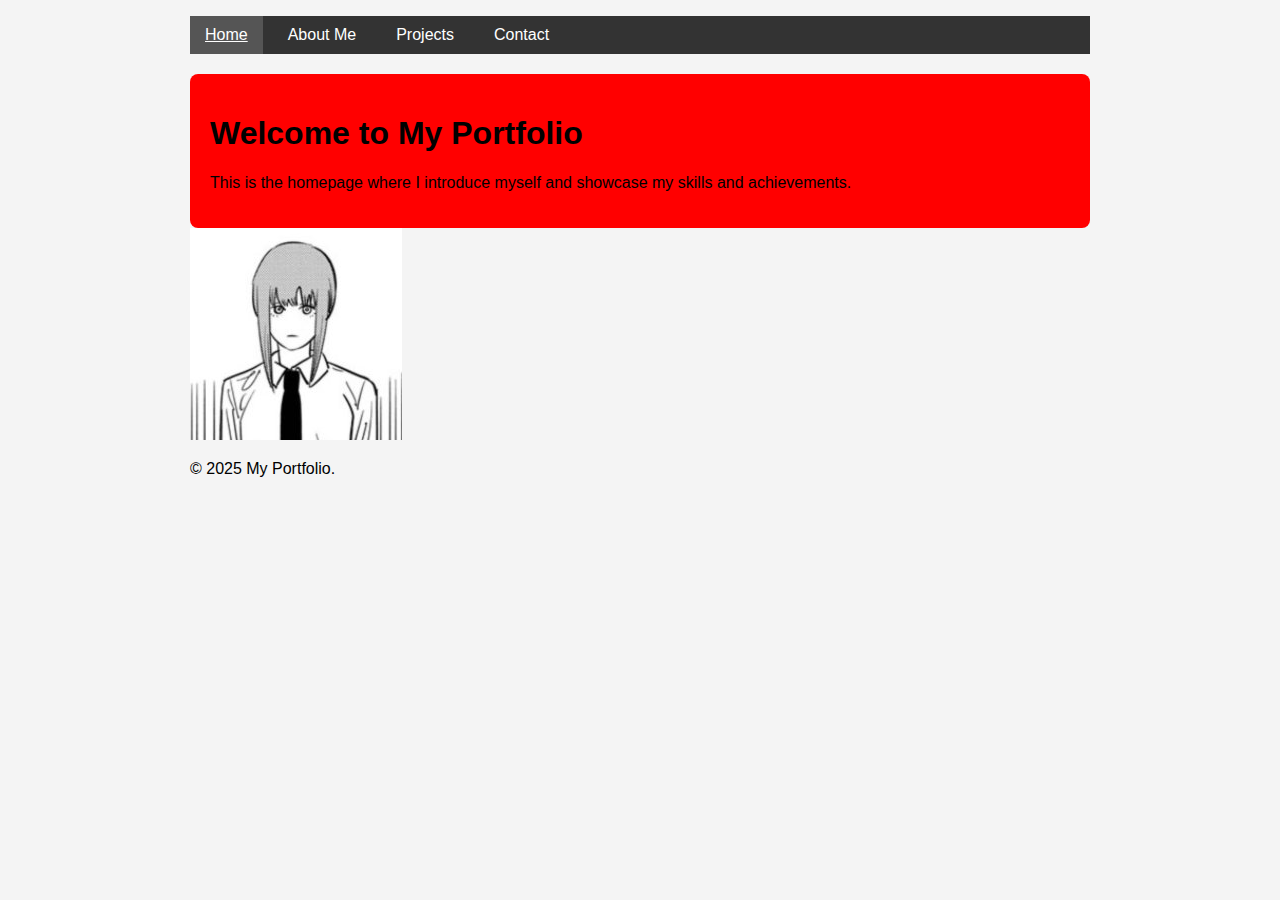
<file: index.html>
<!DOCTYPE html>
<html lang="en">
<head>
  <meta charset="UTF-8" />
  <meta name="viewport" content="width=device-width, initial-scale=1" />
  <title>Home - My Portfolio</title>
  <link rel="stylesheet" href="styles.css" />
</head>

<body>
  <nav>
    <ul>
      <li><a href="index.html" class="active">Home</a></li>
      <li><a href="about.html">About Me</a></li>
      <li><a href="projects.html">Projects</a></li>
      <li><a href="contact.html">Contact</a></li>
    </ul>
  </nav>

  <header>
    <h1>Welcome to My Portfolio</h1>
    <p>This is the homepage where I introduce myself and showcase my skills and achievements.</p>
  </header>
  <img src="profile.png">

  <footer>
    <p>© 2025 My Portfolio.</p>
  </footer>

</body>
</html>
</file>
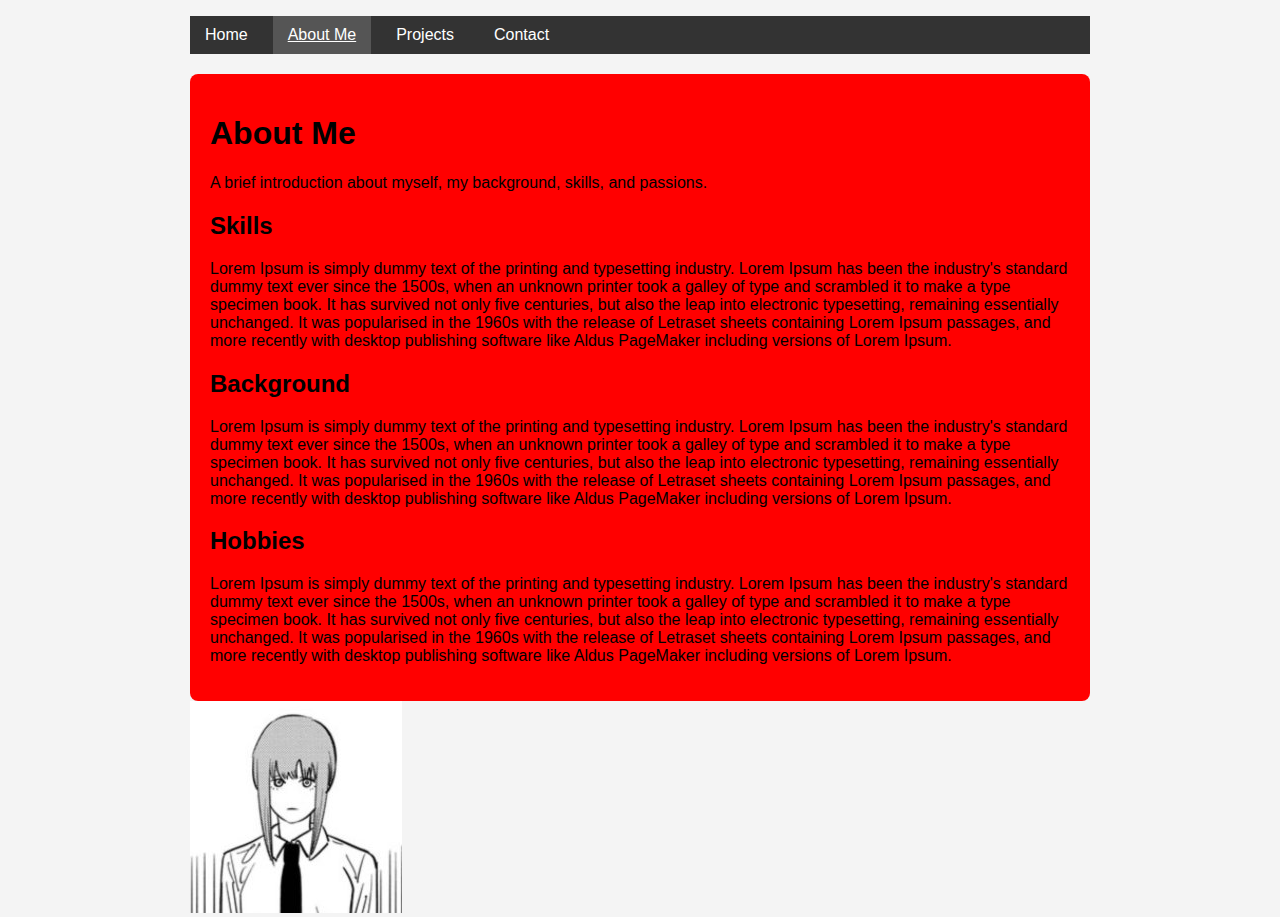
<file: about.html>
<!DOCTYPE html>
<html lang="en">
<head>
  <meta charset="UTF-8" />
  <meta name="viewport" content="width=device-width, initial-scale=1" />
  <title>About Me - My Portfolio</title>
  <link rel="stylesheet" href="styles.css" />
</head>
<body>
  <nav>
    <ul>
      <li><a href="index.html">Home</a></li>
      <li><a href="about.html" class="active">About Me</a></li>
      <li><a href="projects.html">Projects</a></li>
      <li><a href="contact.html">Contact</a></li>
    </ul>
  </nav>

  <section>
    <h1>About Me</h1>
    <p>A brief introduction about myself, my background, skills, and passions.</p>
    <h2>Skills</h2>
    <p>Lorem Ipsum is simply dummy text of the printing and typesetting industry. Lorem Ipsum has been the industry's standard dummy text ever since the 1500s, when an unknown printer took a galley of type and scrambled it to make a type specimen book. It has survived not only five centuries, but also the leap into electronic typesetting, remaining essentially unchanged. It was popularised in the 1960s with the release of Letraset sheets containing Lorem Ipsum passages, and more recently with desktop publishing software like Aldus PageMaker including versions of Lorem Ipsum.</p>
    <h2>Background</h2>
    <p>Lorem Ipsum is simply dummy text of the printing and typesetting industry. Lorem Ipsum has been the industry's standard dummy text ever since the 1500s, when an unknown printer took a galley of type and scrambled it to make a type specimen book. It has survived not only five centuries, but also the leap into electronic typesetting, remaining essentially unchanged. It was popularised in the 1960s with the release of Letraset sheets containing Lorem Ipsum passages, and more recently with desktop publishing software like Aldus PageMaker including versions of Lorem Ipsum.</p>
    <h2>Hobbies</h2>
    <p>Lorem Ipsum is simply dummy text of the printing and typesetting industry. Lorem Ipsum has been the industry's standard dummy text ever since the 1500s, when an unknown printer took a galley of type and scrambled it to make a type specimen book. It has survived not only five centuries, but also the leap into electronic typesetting, remaining essentially unchanged. It was popularised in the 1960s with the release of Letraset sheets containing Lorem Ipsum passages, and more recently with desktop publishing software like Aldus PageMaker including versions of Lorem Ipsum.</p>
  </section>
  <img src="profile.png" alt="Profile Picture">

</body>
</html>
</file>
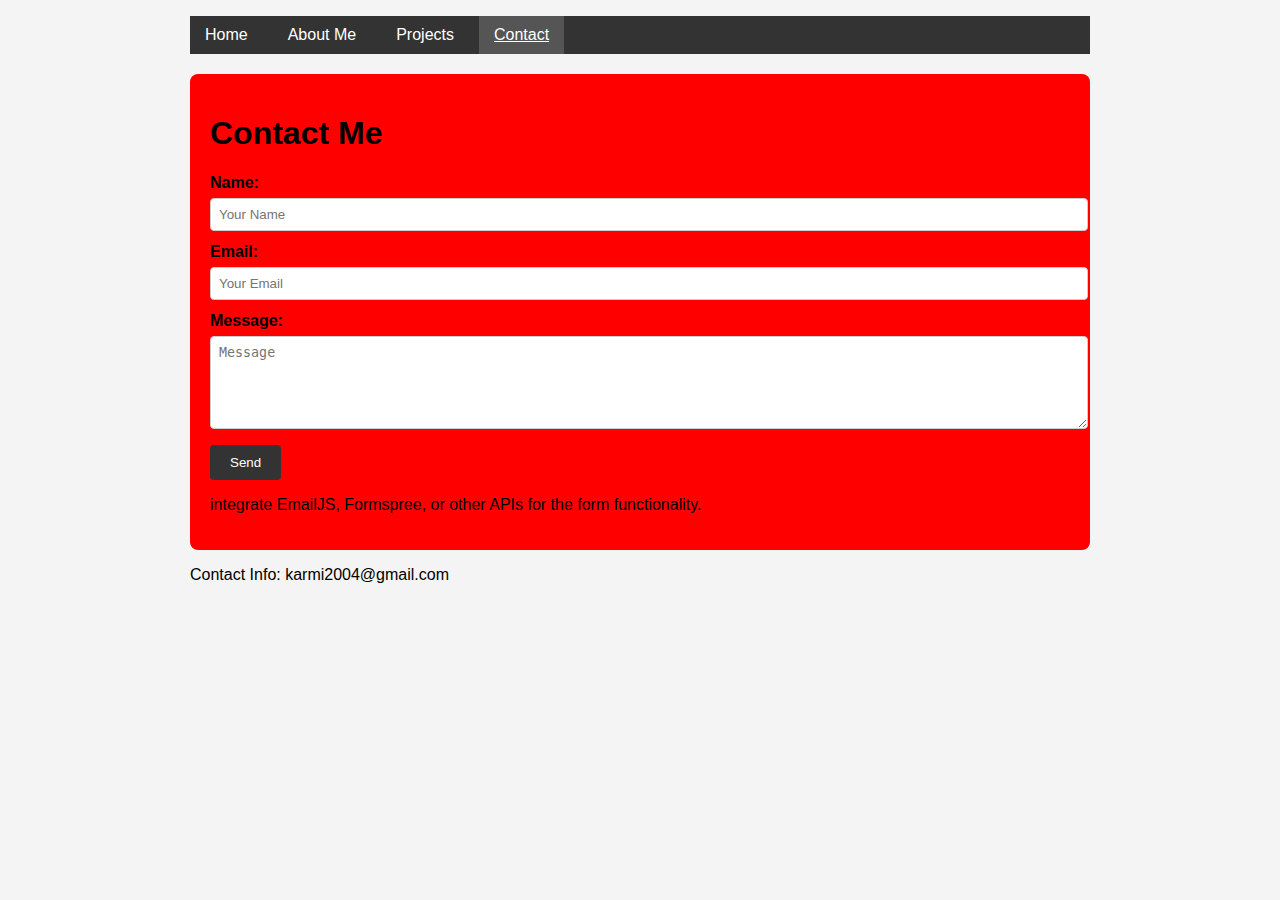
<file: contact.html>
<!DOCTYPE html>
<html lang="en">
<head>
  <meta charset="UTF-8" />
  <meta name="viewport" content="width=device-width, initial-scale=1" />
  <title>Contact - My Portfolio</title>
  <link rel="stylesheet" href="styles.css" />
</head>
<body>
  <nav>
    <ul>
      <li><a href="index.html">Home</a></li>
      <li><a href="about.html">About Me</a></li>
      <li><a href="projects.html">Projects</a></li>
      <li><a href="contact.html" class="active">Contact</a></li>
    </ul>
  </nav>

  <section>
    <h1>Contact Me</h1>
    <form id="contact-form" method="post" action="#">
      <label for="name">Name:</label><br />
      <input type="text" id="name" name="name" required placeholder="Your Name" /><br />

      <label for="email">Email:</label><br />
      <input type="email" id="email" name="email" required placeholder="Your Email" /><br />

      <label for="message">Message:</label><br />
      <textarea id="message" name="message" rows="5" required placeholder="Message"></textarea><br />

      <button type="submit">Send</button>
    </form>
    <p>integrate EmailJS, Formspree, or other APIs for the form functionality.</p>
  </section>

  <footer>
    <p>Contact Info: karmi2004@gmail.com</p>
  </footer>

</body>
</html>
</file>
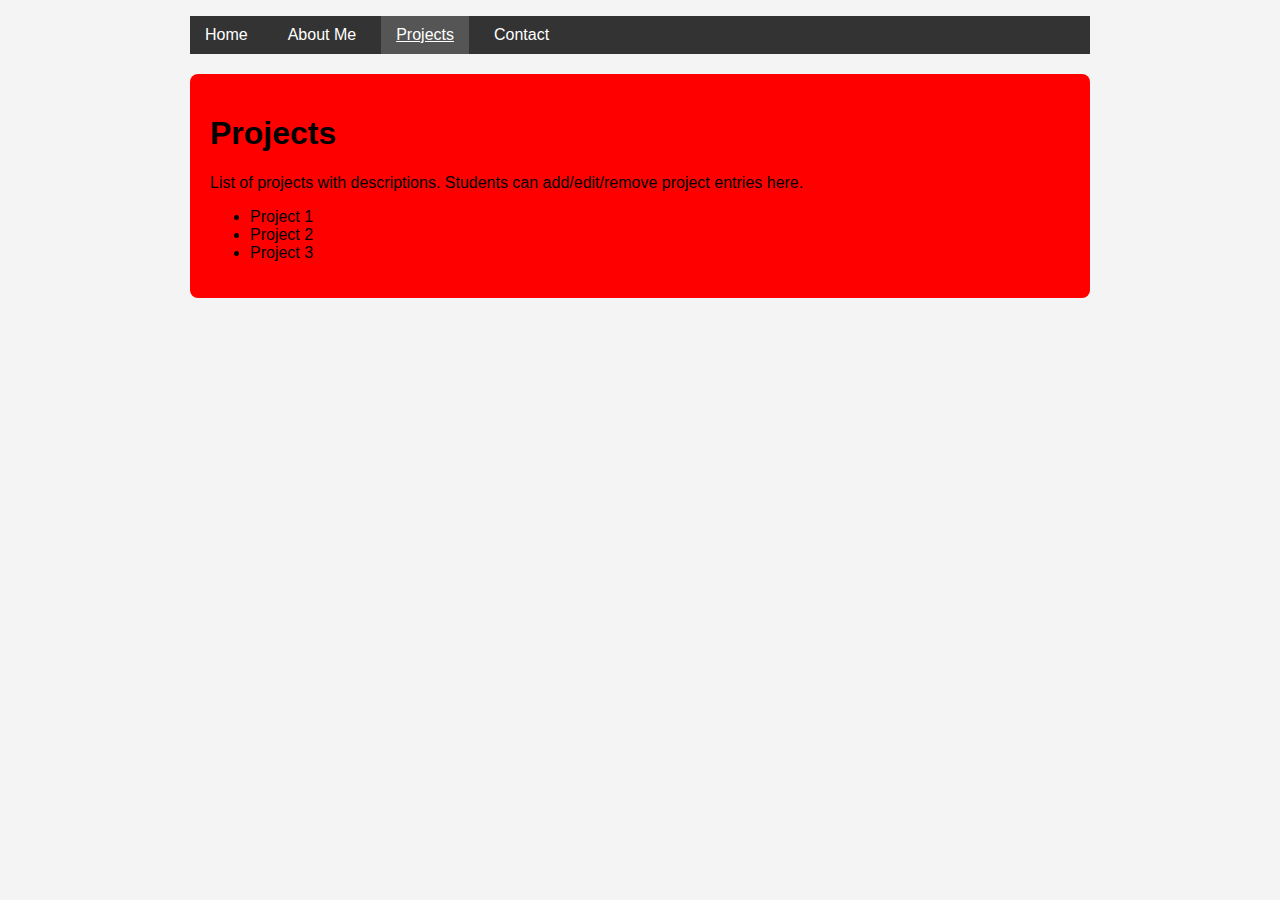
<file: projects.html>
<!DOCTYPE html>
<html lang="en">
<head>
  <meta charset="UTF-8" />
  <meta name="viewport" content="width=device-width, initial-scale=1" />
  <title>Projects - My Portfolio</title>
  <link rel="stylesheet" href="styles.css" />
</head>
<body>
  <nav>
    <ul>
      <li><a href="index.html">Home</a></li>
      <li><a href="about.html">About Me</a></li>
      <li><a href="projects.html" class="active">Projects</a></li>
      <li><a href="contact.html">Contact</a></li>
    </ul>
  </nav>

  <section>
    <h1>Projects</h1>
    <p>List of projects with descriptions. Students can add/edit/remove project entries here.</p>
    <ul>
      <li>Project 1</li>
      <li>Project 2</li>
      <li>Project 3</li>
    </ul>
  </section>

</body>
</html>
</file>
<file: styles.css>
body {
  font-family: Arial, sans-serif;
  padding: 0 20px;
  max-width: 900px;
  margin: auto;
  background: #f4f4f4;
}

nav ul {
  list-style-type: none;
  padding: 0;
  background: #333;
  display: flex;
  gap: 10px;
}

nav ul li {
  margin: 0;
}

nav ul li a {
  text-decoration: none;
  color: white;
  padding: 10px 15px;
  display: inline-block;
}

nav ul li a.active,
nav ul li a:hover {
  background-color: #555;
  text-decoration: underline;
}

header, section {
  background: red;
  padding: 20px;
  margin-top: 20px;
  border-radius: 8px;
}

form label {
  font-weight: bold;
}

form input, form textarea {
  width: 100%;
  padding: 8px;
  margin: 6px 0 12px;
  border: 1px solid #ccc;
  border-radius: 4px;
}

form button {
  cursor: pointer;
  background-color: #333;
  color: white;
  padding: 10px 20px;
  border: none;
  border-radius: 4px;
}

form button:hover {
  background-color: #555;
}
</file>
